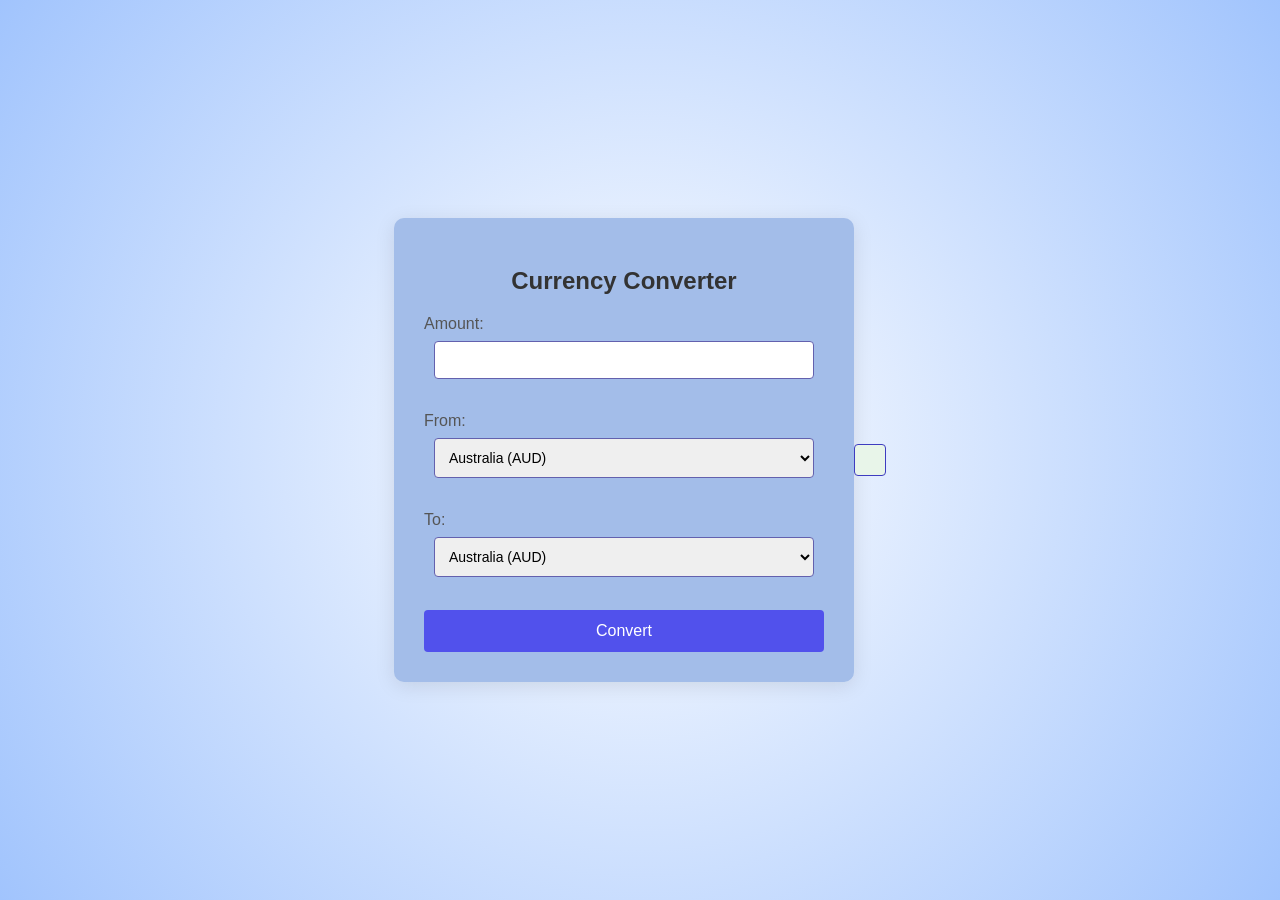
<file: CurrencyConverter.html>
<!DOCTYPE html>
<html lang="en">
<head>
    <meta charset="UTF-8">
    <meta name="viewport" content="width=device-width, initial-scale=1.0">
    <title>Currency Converter</title>
   

    <style>
        body {
            font-family: 'Arial', sans-serif;
            background-color: #f7f9fc;
            margin: 0;
            display: flex;
            justify-content: center;
            align-items: center;
            height: 100vh;
        }
        #currency-form {
            background-color: #ffffff;
            padding: 30px;
            border-radius: 10px;
            box-shadow: 0 4px 20px rgba(0, 0, 0, 0.1);
            width: 100%;
            max-width: 400px;
            text-align: center;
        }
        h2 {
            color: #333;
            margin-bottom: 20px;
        }
        label {
            display: block;
            margin-bottom: 8px;
            color: #555;
            text-align: left;
        }
        input, select {
            width: calc(100% - 20px);
            padding: 10px;
            margin-bottom: 15px;
            border: 1px solid #6361ae;
            border-radius: 4px;
            box-sizing: border-box;
            font-size: 14px;
        }
        button {
            width: 100%;
            padding: 12px;
            background-color: #9298df;
            color: #fff;
            border: none;
            border-radius: 4px;
            cursor: pointer;
            font-size: 16px;
        }
        button:hover {
            background-color: #422188;
        }
        #result {
            margin-top: 20px;
            font-size: 18px;
            color: #333;
            background-color: #e8f5e9;
            padding: 15px;
            border: 1px solid #3e3cc0;
            border-radius: 4px;
        }
     

    </style>
</head>
<body  style="background: radial-gradient(circle, #ffffff, #a1c4fd); width: 100%; height: 100vh;">
  
   
   
  
    <form id="currency-form" style= "background:#a3bde9" >
        <h2>Currency Converter</h2>
        <label for="amount">Amount:</label>
        <input type="number" id="amount" step="0.01" required><br><br>
        <label for="from">From:</label>
        <select id="from">
            <option value="AUD">Australia (AUD)</option>
            <option value="CAD">Canada (CAD)</option>
            <option value="CNY">China (CNY)</option>
            <option value="EUR">Eurozone (EUR)</option>
            <option value="GBP">United Kingdom (GBP)</option>
            <option value="INR">India (INR)</option>
            <option value="JPY">Japan (JPY)</option>
            <option value="KRW">South Korea (KRW)</option>
            <option value="NZD">New Zealand (NZD)</option>
            <option value="SEK">Sweden (SEK)</option>
            <option value="CHF">Switzerland (CHF)</option>
            <option value="USD">United States (USD)</option>
        </select><br><br>
        <label for="to">To:</label>
        <select id="to">
            <option value="AUD">Australia (AUD)</option>
            <option value="CAD">Canada (CAD)</option>
            <option value="CNY">China (CNY)</option>
            <option value="EUR">Eurozone (EUR)</option>
            <option value="GBP">United Kingdom (GBP)</option>
            <option value="INR">India (INR)</option>
            <option value="JPY">Japan (JPY)</option>
            <option value="KRW">South Korea (KRW)</option>
            <option value="NZD">New Zealand (NZD)</option>
            <option value="SEK">Sweden (SEK)</option>
            <option value="CHF">Switzerland (CHF)</option>
            <option value="USD">United States (USD)</option>
        </select><br><br>
        <button style="background-color: rgb(81, 81, 236);" type="submit">Convert</button>
    </form>
    <div id="result"></div>

    <script>
        document.getElementById('currency-form').addEventListener('submit', function(event) {
            event.preventDefault();
            
            let amount = parseFloat(document.getElementById('amount').value);
            let fromCurrency = document.getElementById('from').value;
            let toCurrency = document.getElementById('to').value;

            fetch(`https://api.exchangerate-api.com/v4/latest/${fromCurrency}`)
            .then(response => response.json())
            .then(data => {
                let exchangeRate = data.rates[toCurrency];
                let convertedAmount = (amount * exchangeRate).toFixed(2);
                document.getElementById('result').innerHTML = `${amount} ${fromCurrency} is equal to ${convertedAmount} ${toCurrency}`;
            })
            .catch(error => {
                console.error('Error:', error);
            });
        });
    </script>
</body>
</html>
</file>
